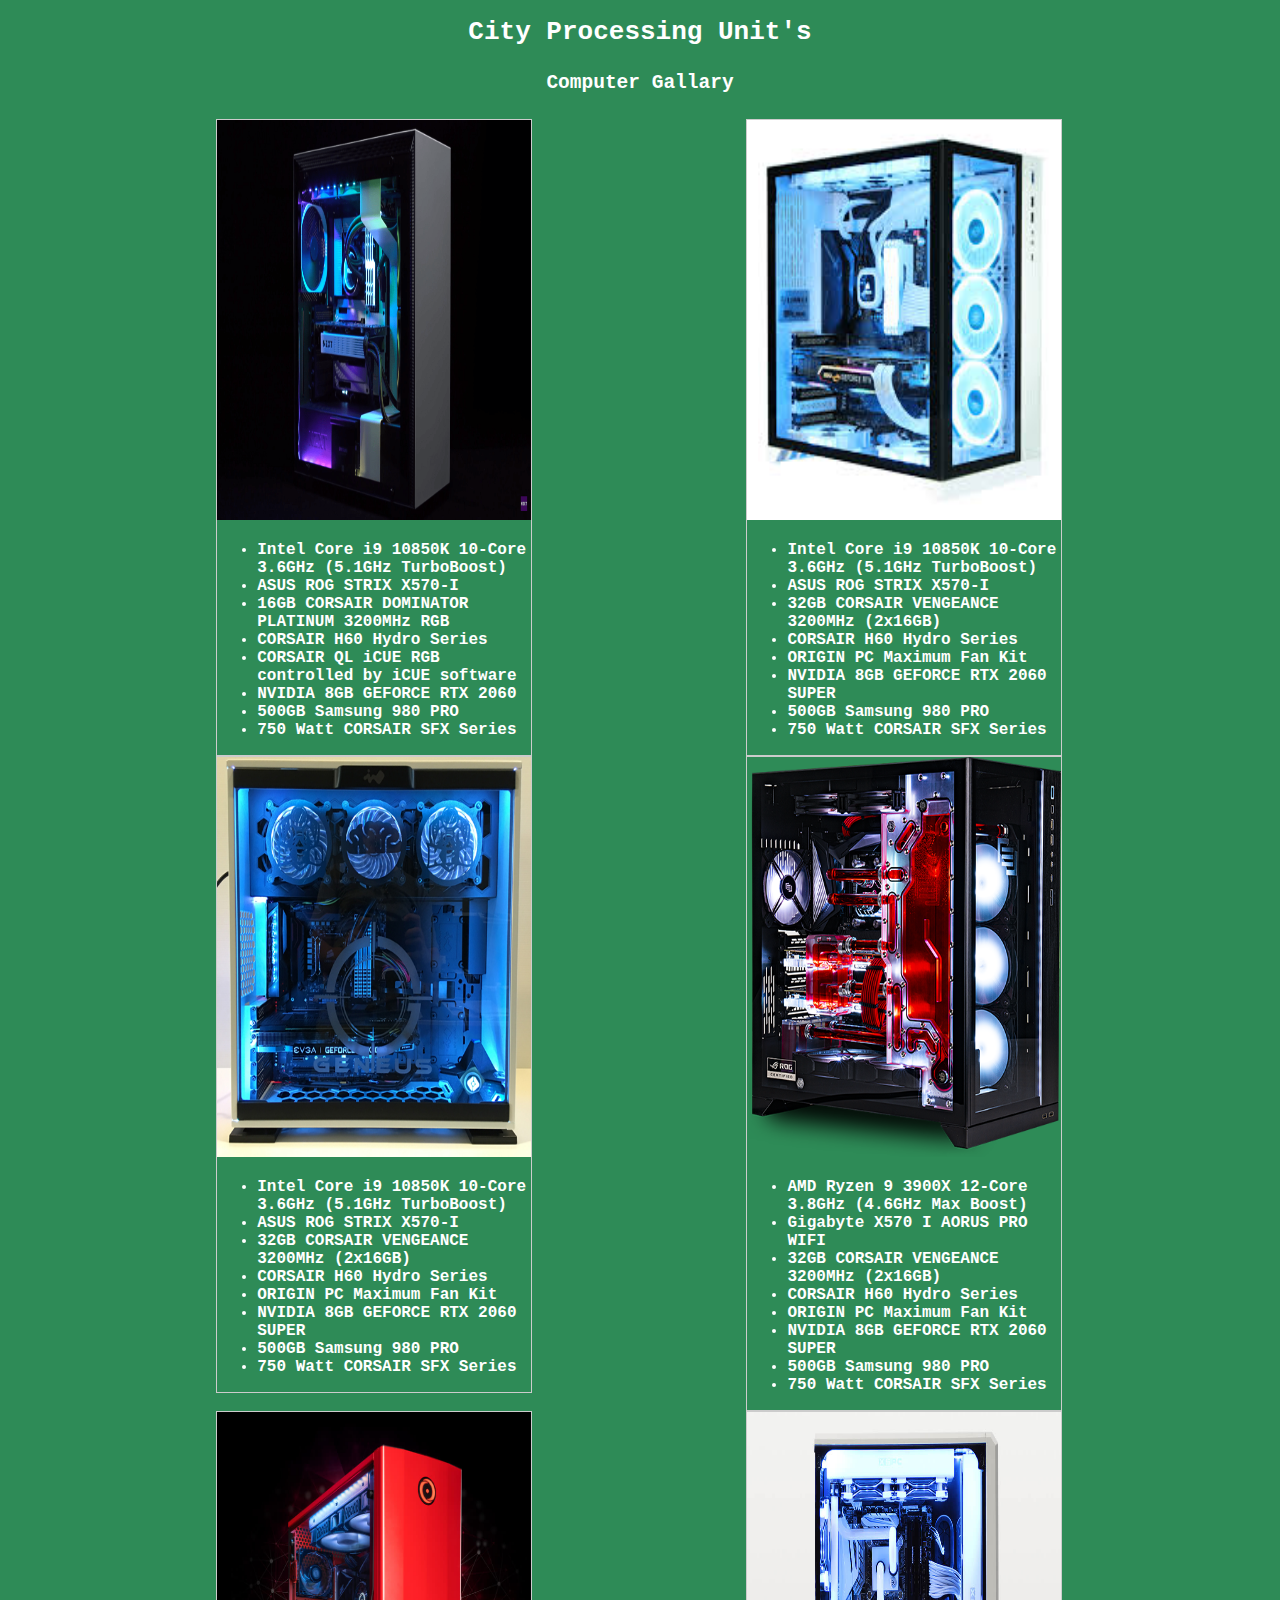
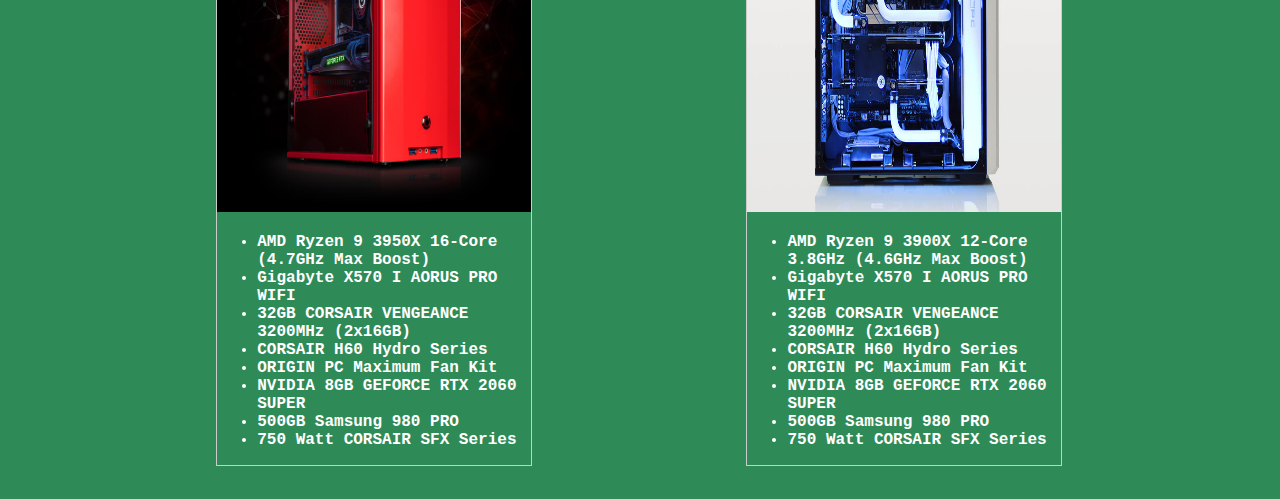
<file: gallary.html>
<!DOCTYPE html>
<html lang="en-US">

<head>
    <link rel="stylesheet" type="text/css" href="gallary.css">
    <meta name="viewport" content="width=device-width, initial-scale=1.0">
    <link rel="shortcut icon" type="imgae/png" href="computer-152-216996.png">
    <meta charset="UTF-8">
    <title>Gallary</title>
</head>

<body>
    <h1>City Processing Unit's</h1>
    <h2>Computer Gallary</h2>
    <div class="container">
        <div class="gallary">
            <img src="Screenshot-388.png" width="300" height="200" alt="Shadowlands">
            <ul>
                <li>Intel Core i9 10850K 10-Core 3.6GHz (5.1GHz TurboBoost)</li>
                <li>ASUS ROG STRIX X570-I</li>
                <li>16GB CORSAIR DOMINATOR PLATINUM 3200MHz RGB</li>
                <li>CORSAIR H60 Hydro Series</li>
                <li>CORSAIR QL iCUE RGB controlled by iCUE software</li>
                <li>NVIDIA 8GB GEFORCE RTX 2060</li>
                <li>500GB Samsung 980 PRO</li>
                <li>750 Watt CORSAIR SFX Series</li>

            </ul>
        </div>
    </div>
    <div class="container">
        <div class="gallary">
            <img src="download.jpg" width="300" height="200" alt="Lowfall">

            <ul>
                <li>Intel Core i9 10850K 10-Core 3.6GHz (5.1GHz TurboBoost)</li>
                <li>ASUS ROG STRIX X570-I</li>
                <li>32GB CORSAIR VENGEANCE 3200MHz (2x16GB)</li>
                <li>CORSAIR H60 Hydro Series</li>
                <li>ORIGIN PC Maximum Fan Kit</li>
                <li>NVIDIA 8GB GEFORCE RTX 2060 SUPER</li>
                <li>500GB Samsung 980 PRO</li>
                <li>750 Watt CORSAIR SFX Series</li>

            </ul>

        </div>
    </div>
    <div class="container">
        <div class="gallary">
            <img src="Brainwave_Computers_Gen_e_us-303.jpg" width="300" height="200" alt="BFA">
            <div class="des">
                <ul>
                    <li>Intel Core i9 10850K 10-Core 3.6GHz (5.1GHz TurboBoost)</li>
                    <li>ASUS ROG STRIX X570-I</li>
                    <li>32GB CORSAIR VENGEANCE 3200MHz (2x16GB)</li>
                    <li>CORSAIR H60 Hydro Series</li>
                    <li>ORIGIN PC Maximum Fan Kit</li>
                    <li>NVIDIA 8GB GEFORCE RTX 2060 SUPER</li>
                    <li>500GB Samsung 980 PRO</li>
                    <li>750 Watt CORSAIR SFX Series</li>

                </ul>
            </div>
        </div>
    </div>
    <div class="container">
        <div class="gallary">
            <img src="rs_pn2.png" width="300" height="200" alt="Legion">
            <div class="des">
                <ul>
                    <li> AMD Ryzen 9 3900X 12-Core 3.8GHz (4.6GHz Max Boost)</li>
                    <li>Gigabyte X570 I AORUS PRO WIFI</li>
                    <li>32GB CORSAIR VENGEANCE 3200MHz (2x16GB)</li>
                    <li>CORSAIR H60 Hydro Series</li>
                    <li>ORIGIN PC Maximum Fan Kit</li>
                    <li>NVIDIA 8GB GEFORCE RTX 2060 SUPER</li>
                    <li>500GB Samsung 980 PRO</li>
                    <li>750 Watt CORSAIR SFX Series</li>

                </ul>
            </div>
        </div>
    </div>
    <div class="container">
        <div class="gallary">
            <img src="neuron-hero-red.jpg" width="300" height="200" alt="Wrath">
            <div class="des">
                <ul>
                    <li> AMD Ryzen 9 3950X 16-Core (4.7GHz Max Boost)</li>
                    <li>Gigabyte X570 I AORUS PRO WIFI</li>
                    <li>32GB CORSAIR VENGEANCE 3200MHz (2x16GB)</li>
                    <li>CORSAIR H60 Hydro Series</li>
                    <li>ORIGIN PC Maximum Fan Kit</li>
                    <li>NVIDIA 8GB GEFORCE RTX 2060 SUPER</li>
                    <li>500GB Samsung 980 PRO</li>
                    <li>750 Watt CORSAIR SFX Series</li>

                </ul>
            </div>
        </div>
    </div>
    <div class="container">
        <div class="gallary">
            <img src="03-img-f.jpg" width="300" height="200" alt="Cata">
            <div class="des">
                <ul>
                    <li> AMD Ryzen 9 3900X 12-Core 3.8GHz (4.6GHz Max Boost)</li>
                    <li>Gigabyte X570 I AORUS PRO WIFI</li>
                    <li>32GB CORSAIR VENGEANCE 3200MHz (2x16GB)</li>
                    <li>CORSAIR H60 Hydro Series</li>
                    <li>ORIGIN PC Maximum Fan Kit</li>
                    <li>NVIDIA 8GB GEFORCE RTX 2060 SUPER</li>
                    <li>500GB Samsung 980 PRO</li>
                    <li>750 Watt CORSAIR SFX Series</li>

                </ul>
            </div>
        </div>
    </div>

</body>

</html>
</file>
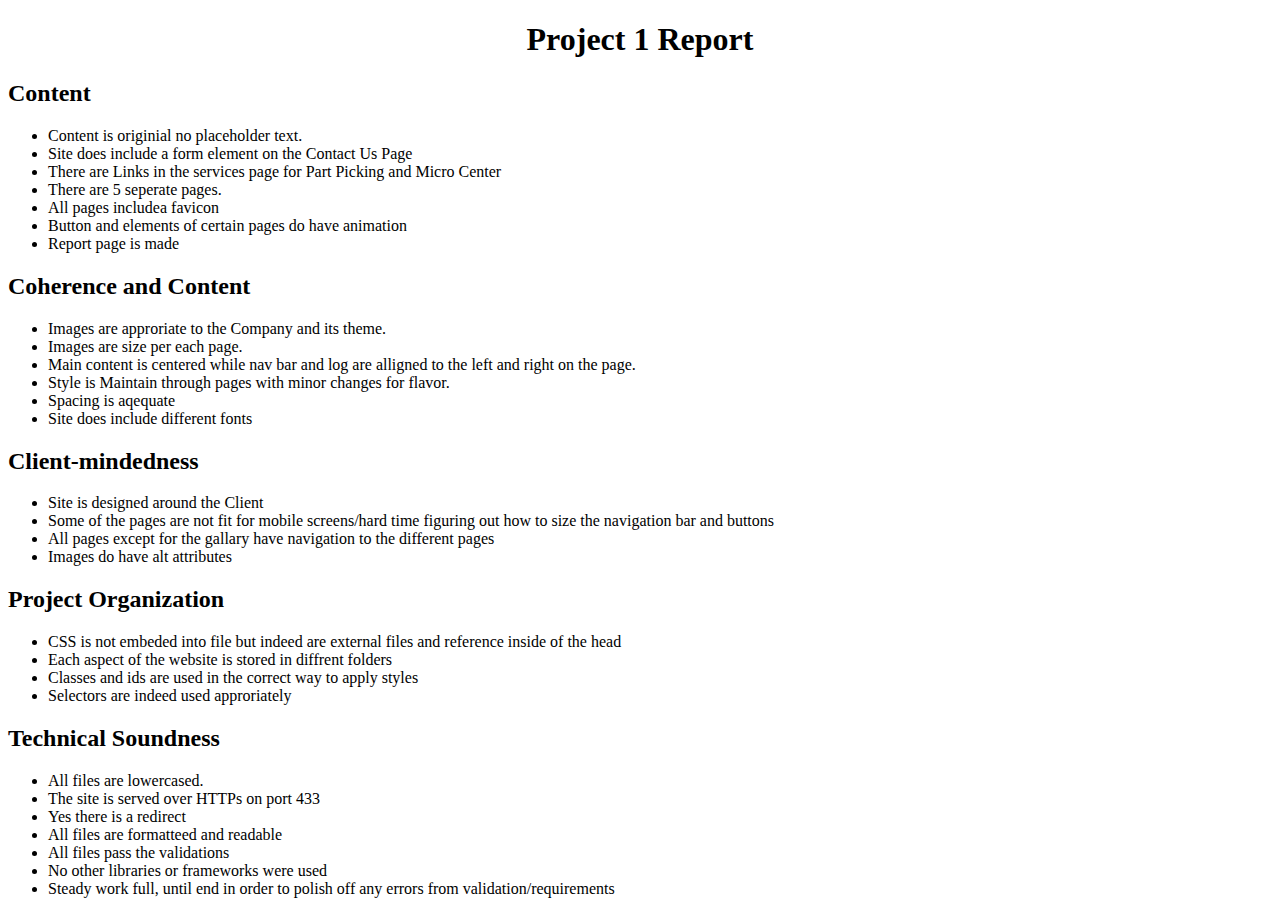
<file: report.html>
<!DOCTYPE html>
<html lang="en">


<head>

    <meta charset="utf-8">
    <title> Report</title>
    <link rel="shortcut icon" type="imgae/png" href="computer-152-216996.png">
    <meta name="viewport" content="width=device-width, initial-scale=1.0">
    <link rel="stylesheet" type="text/css" href="report.css">
</head>


<body>
    <h1>Project 1 Report</h1>
    <h2>Content</h2>
    <ul>
        <li>Content is originial no placeholder text.</li>
        <li>Site does include a form element on the Contact Us Page</li>
        <li> There are Links in the services page for Part Picking and Micro Center</li>
        <li> There are 5 seperate pages.</li>
        <li> All pages includea favicon</li>
        <li> Button and elements of certain pages do have animation</li>
        <li> Report page is made</li>
    </ul>
    <h2>Coherence and Content</h2>
    <ul>
        <li>Images are approriate to the Company and its theme.</li>
        <li> Images are size per each page.</li>
        <li> Main content is centered while nav bar and log are alligned to the left and right on the page.</li>
        <li> Style is Maintain through pages with minor changes for flavor.</li>
        <li> Spacing is aqequate</li>
        <li> Site does include different fonts</li>

    </ul>
    <h2>Client-mindedness</h2>
    <ul>
        <li>Site is designed around the Client</li>
        <li>Some of the pages are not fit for mobile screens/hard time figuring out how to size the navigation bar and
            buttons</li>
        <li>All pages except for the gallary have navigation to the different pages</li>
        <li>Images do have alt attributes</li>

    </ul>
    <h2>Project Organization</h2>
    <ul>
        <li>CSS is not embeded into file but indeed are external files and reference inside of the head</li>
        <li>Each aspect of the website is stored in diffrent folders</li>
        <li>Classes and ids are used in the correct way to apply styles</li>
        <li>Selectors are indeed used approriately</li>

    </ul>
    <h2>Technical Soundness</h2>
    <ul>
        <li>All files are lowercased.</li>
        <li>The site is served over HTTPs on port 433</li>
        <li> Yes there is a redirect</li>
        <li> All files are formatteed and readable</li>
        <li> All files pass the validations</li>
        <li> No other libraries or frameworks were used</li>
        <li> Steady work full, until end in order to polish off any errors from validation/requirements</li>
    </ul>
</body>
</file>
<file: gallary.css>
body{
      background-color:  #2E8B57;;
  }
  h1, h2{
      text-align: center;
      margin-bottom: 25px;
      color: white;
      font-family: monospace;
  }
  .gallary{
      align-items: center;
      border: 1px solid #ccc;
  }

  .gallary img{
    align-content: center;
      width: 100%;
      height: 400px;
  }

  .container{
    margin-left: 16%;
    align-content: center;
    justify-content: center;
    padding: 0 6px;
    float: left;
    width: 25%;
    font-family: monospace;
    font-size: large;
    font-weight: bold;
    color:white;
  }

  @media only screen and ( max-width: 700px){
      .container{
          width: 50%;
          margin: 6px 0;
      }
  }
  @media only screen and ( max-width: 500px){
    .container{
        width: 100%;
      
    }
}
</file>
<file: report.css>
h1{
    text-align: center;

}

h2{
    text-align: left;
}
</file>
